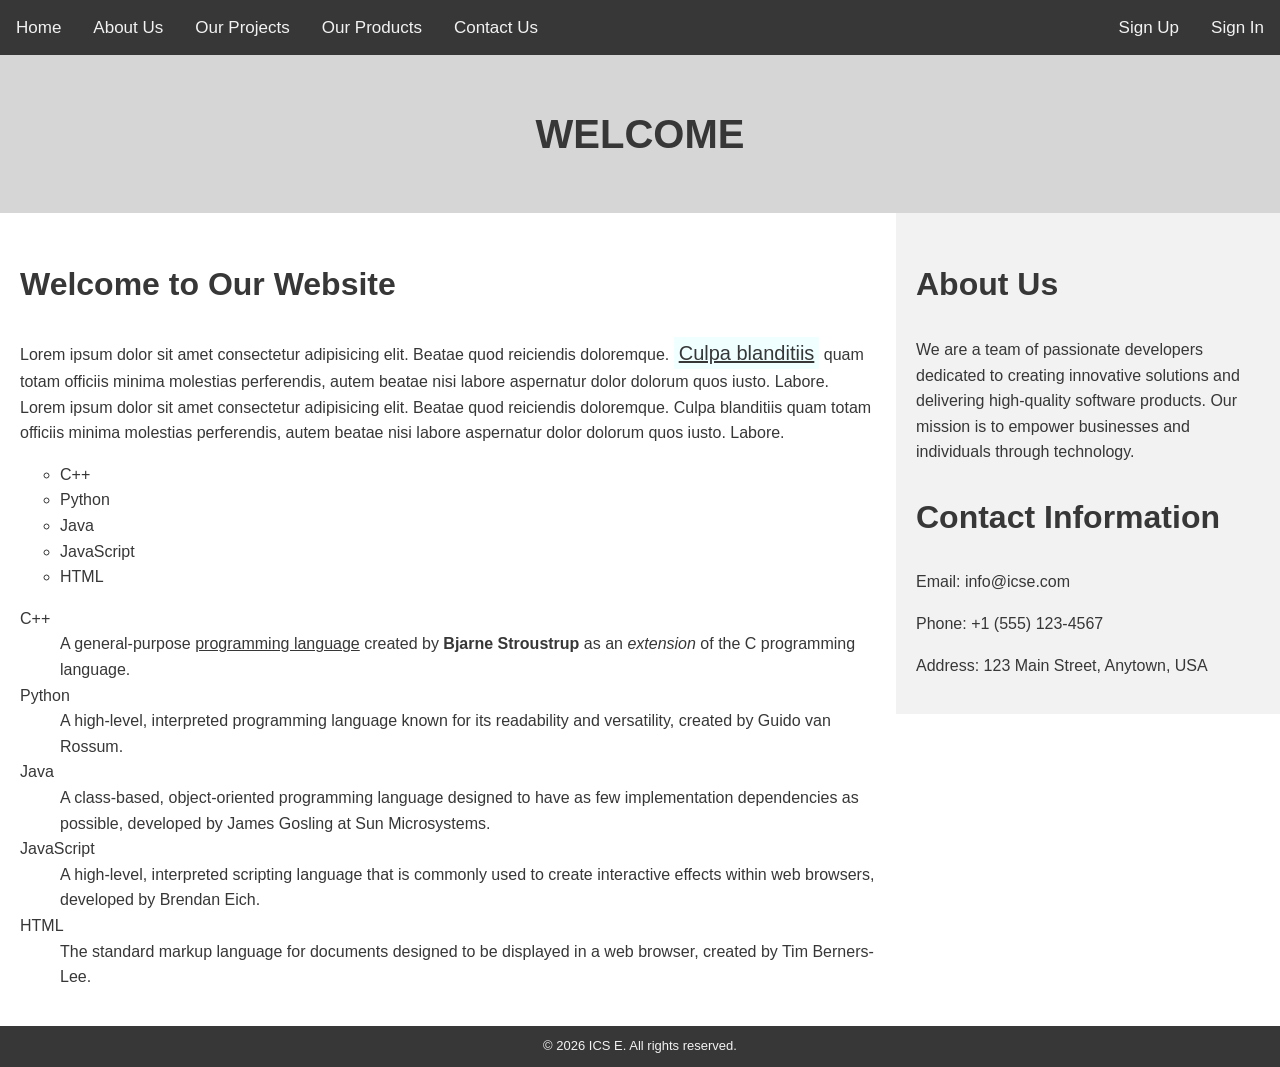
<file: index.html>
<!DOCTYPE html>
<html lang="en">
<head>
    <meta charset="UTF-8">
    <meta name="viewport" content="width=device-width, initial-scale=1.0">
    <title>Home page</title>
<link rel="stylesheet" href="style.css">
</head>
<body>
<div class="toplinks">
        <a href="index.html">Home</a>
        <a href="about.html">About Us</a>
        <a href="projects.html">Our Projects</a>
        <a href="products.html">Our Products</a>
        <a href="contacts.html">Contact Us</a>
        <div class="toplinks-right">
            <a href="signup.html">Sign Up</a>
            <a href="signin.html">Sign In</a>
        </div>
</div>
<div class="banner">
    <h1>Welcome</h1>
</div>
<div class="row">
    <div class="content">
            <h2>Welcome to Our Website</h2>
    <p>Lorem ipsum dolor sit amet consectetur adipisicing elit. Beatae quod reiciendis doloremque. <span class="highlight">Culpa blanditiis</span> quam totam officiis minima molestias perferendis, autem beatae nisi labore aspernatur dolor dolorum quos iusto. Labore. Lorem ipsum dolor sit amet consectetur adipisicing elit. Beatae quod reiciendis doloremque. Culpa blanditiis quam totam officiis minima molestias perferendis, autem beatae nisi labore aspernatur dolor dolorum quos iusto. Labore.</p>

    <ul type="circle">
        <li>C++</li>
        <li>Python</li>
        <li>Java</li>
        <li>JavaScript</li>
        <li>HTML</li>
    </ul>
    <dl>
        <dt>C++</dt>
        <dd>A general-purpose <u>programming language</u> created by <strong>Bjarne Stroustrup</strong> as an <i>extension</i> of the C programming language.</dd>

        <dt>Python</dt>
        <dd>A high-level, interpreted programming language known for its readability and versatility, created by Guido van Rossum.</dd>

        <dt>Java</dt>
        <dd>A class-based, object-oriented programming language designed to have as few implementation dependencies as possible, developed by James Gosling at Sun Microsystems.</dd>

        <dt>JavaScript</dt>
        <dd>A high-level, interpreted scripting language that is commonly used to create interactive effects within web browsers, developed by Brendan Eich.</dd>

        <dt>HTML</dt>
        <dd>The standard markup language for documents designed to be displayed in a web browser, created by Tim Berners-Lee.</dd>
    </dl>
</div>
    <div class="sidebar">
        <h2>About Us</h2>
        <p>We are a team of passionate developers dedicated to creating innovative solutions and delivering high-quality software products. Our mission is to empower businesses and individuals through technology.</p>
        <h2>Contact Information</h2>
        <p>Email: <a href="mailto:info@icse.com">info@icse.com</a></p>
        <p>Phone: <a href="tel:+15551234567">+1 (555) 123-4567</a></p>
        <p>Address: 123 Main Street, Anytown, USA</p>
    </div>
</div>
<div class="footer">
    &#169; 2026 ICS E. All rights reserved.
</div>
</body>
</html>
</file>
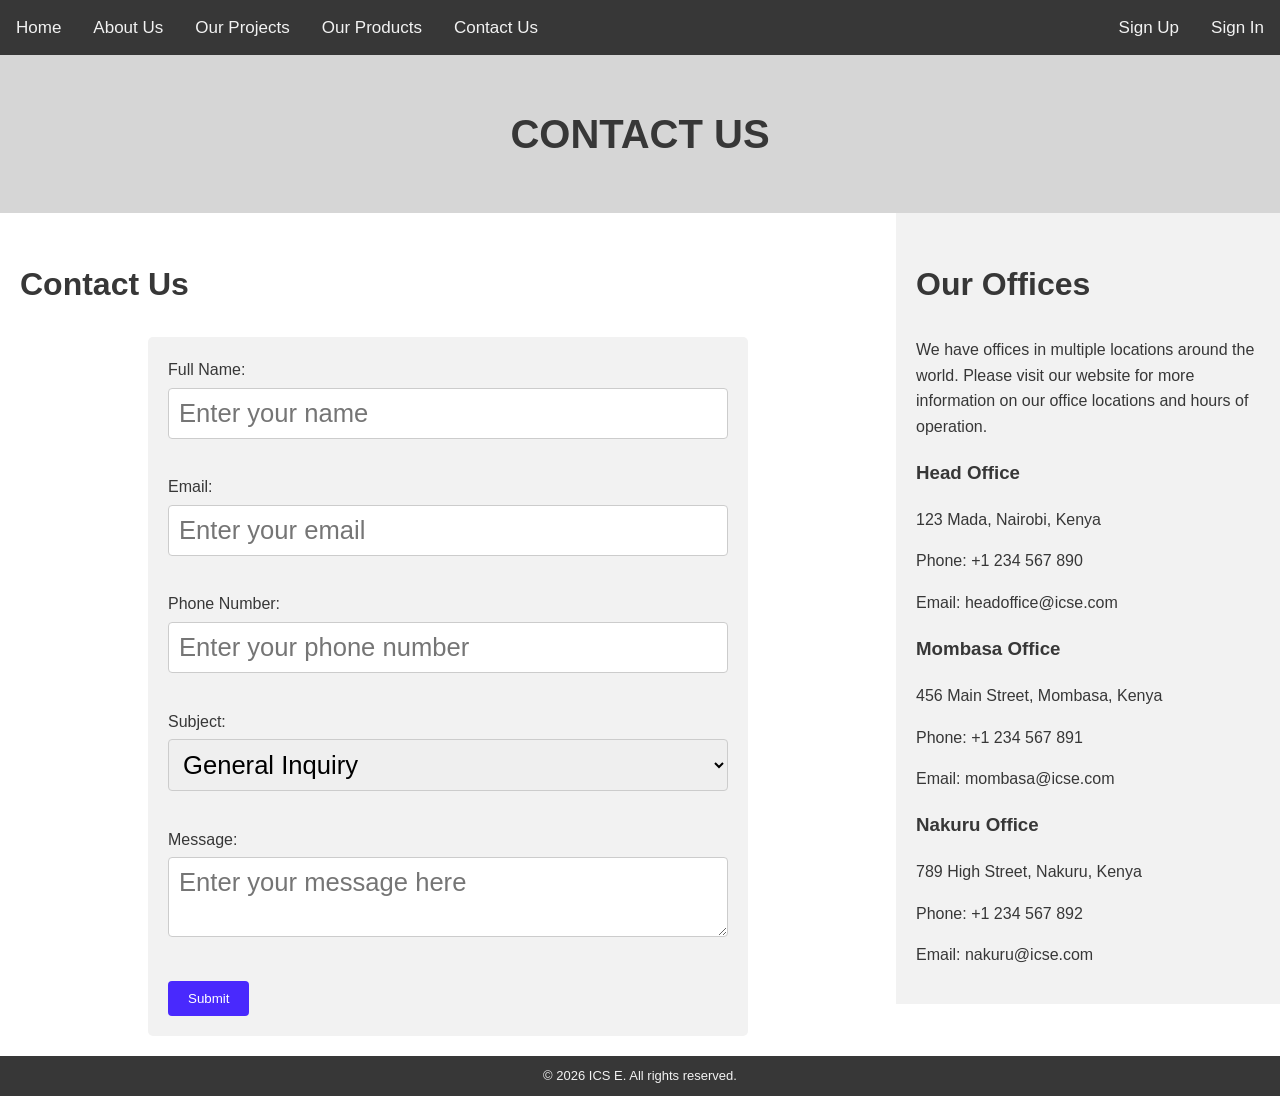
<file: contacts.html>
<!DOCTYPE html>
<html lang="en">
<head>
    <meta charset="UTF-8">
    <meta name="viewport" content="width=device-width, initial-scale=1.0">
    <title>Contact Us</title>
<link rel="stylesheet" href="style.css">
</head>
<body>
<div class="toplinks">
        <a href="./">Home</a>
        <a href="about.html">About Us</a>
        <a href="projects.html">Our Projects</a>
        <a href="products.html">Our Products</a>
        <a href="contacts.html">Contact Us</a>
        <div class="toplinks-right">
            <a href="signup.html">Sign Up</a>
            <a href="signin.html">Sign In</a>
        </div>
</div>
<div class="banner">
    <h1>Contact Us</h1>
</div>
<div class="row">
    <div class="content">
    <h2>Contact Us</h2>

    <form action="" method="post" class="contact-form">

        <label for="full_name">Full Name: </label><br>
        <input type="text" id="full_name" name="full_name" placeholder="Enter your name" required><br><br>

        <label for="email">Email: </label><br>
        <input type="email" id="email" name="email" placeholder="Enter your email" required><br><br>

        <label for="phone">Phone Number: </label><br>
        <input type="number" id="phone" name="phone" placeholder="Enter your phone number" required><br><br>

        <label for="subject">Subject: </label><br>
        <select>
            <option value="general">General Inquiry</option>
            <option value="eLearning Support">eLearning Support</option>
            <option value="technical Support">Technical Support</option>
            <option value="AMS Support">AMS Support</option>
            <option value="feedback">Feedback</option>
        </select><br><br>

        <label for="message">Message: </label><br>
        <textarea id="message" name="message" placeholder="Enter your message here" required></textarea><br><br>

        <input type="submit" value="Submit">
    </form>

    </div>
    <div class="sidebar">
        <h2>Our Offices</h2>
        <p>We have offices in multiple locations around the world. Please visit our website for more information on our office locations and hours of operation.</p>

        <h3>Head Office</h3>
        <p>123 Mada, Nairobi, Kenya</p>
        <p>Phone: <a href="tel:+1234567890">+1 234 567 890</a></p>
        <p>Email: <a href="mailto:headoffice@icse.com">headoffice@icse.com</a></p>
        <h3>Mombasa Office</h3>
        <p>456 Main Street, Mombasa, Kenya</p>
        <p>Phone: <a href="tel:+1234567891">+1 234 567 891</a></p>
        <p>Email: <a href="mailto:mombasa@icse.com">mombasa@icse.com</a></p>
        <h3>Nakuru Office</h3>
        <p>789 High Street, Nakuru, Kenya</p>
        <p>Phone: <a href="tel:+1234567892">+1 234 567 892</a></p>
        <p>Email: <a href="mailto:nakuru@icse.com">nakuru@icse.com</a></p>

    </div>
</div>
<div class="footer">
    &#169; 2026 ICS E. All rights reserved.
</div>
</body>
</html>
</file>
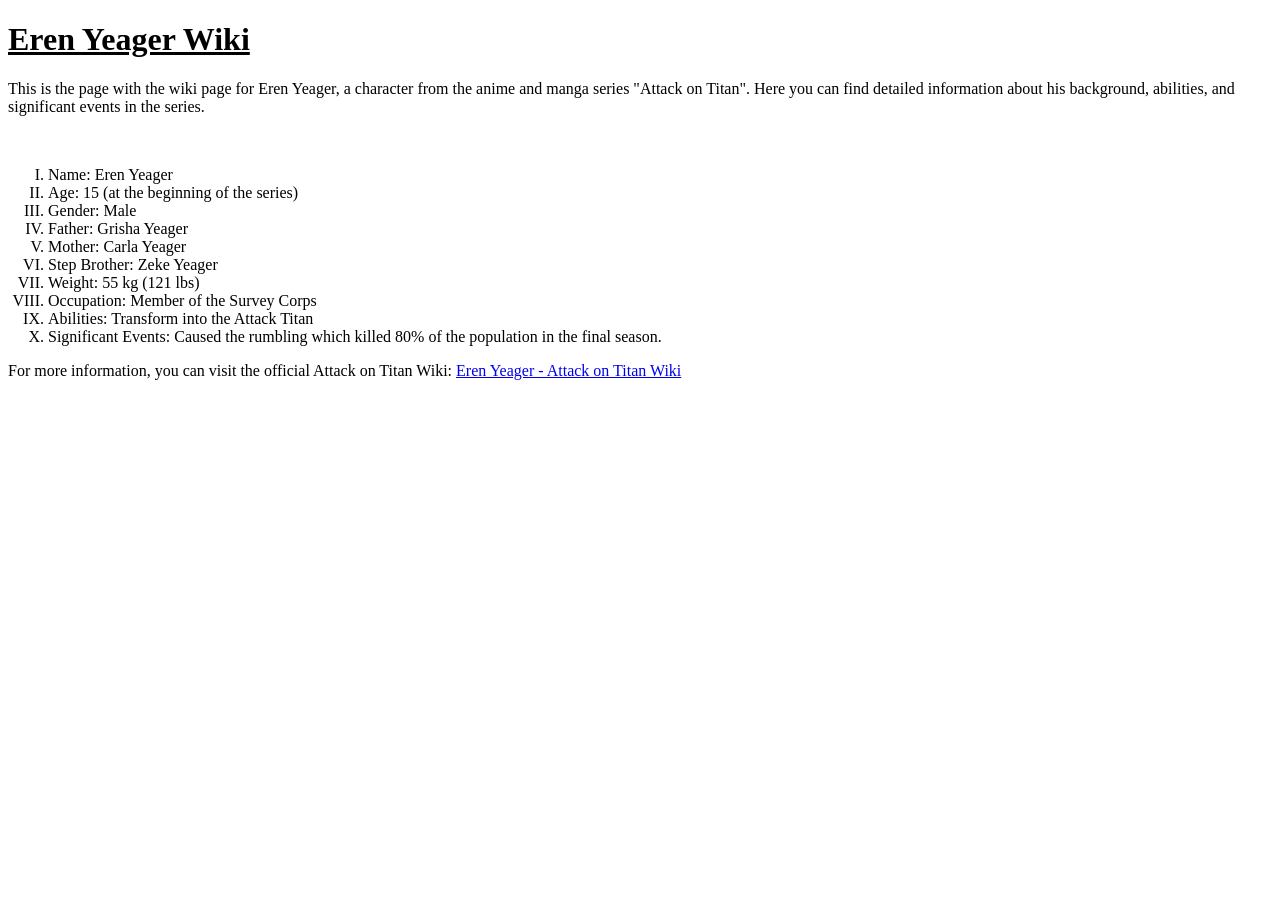
<file: ErenWiki.html>
<!DOCTYPE html> 
<html lang="en">
<head>
    <meta charset="UTF-8">
    <meta name="viewport" content="width=device-width, initial-scale=1.0">
    <title>Eren Yeager Wiki</title>
</head>
<body>
    <h1><u>Eren Yeager Wiki</u></h1>
    <p>This is the page with the wiki page for Eren Yeager, a character from the anime and manga series "Attack on Titan". Here you can find detailed information about his background, abilities, and significant events in the series.</p>
    <br>
    <ol type="I">
        <li>Name: Eren Yeager</li>
        <li>Age: 15 (at the beginning of the series)</li>
        <li>Gender: Male</li>
        <li>Father: Grisha Yeager</li>
        <li>Mother: Carla Yeager</li>
        <li>Step Brother: Zeke Yeager</li>
        <li>Weight: 55 kg (121 lbs)</li>
        <li>Occupation: Member of the Survey Corps</li>
        <li>Abilities: Transform into the Attack Titan</li>
        <li>Significant Events: Caused the rumbling which killed 80% of the population in the final season.</li>
    </ol>
    <p>For more information, you can visit the official Attack on Titan Wiki: <a href="https://attackontitan.fandom.com/wiki/Eren_Yeager" target="_blank">Eren Yeager - Attack on Titan Wiki</a></p>
</body>
</html>
</file>
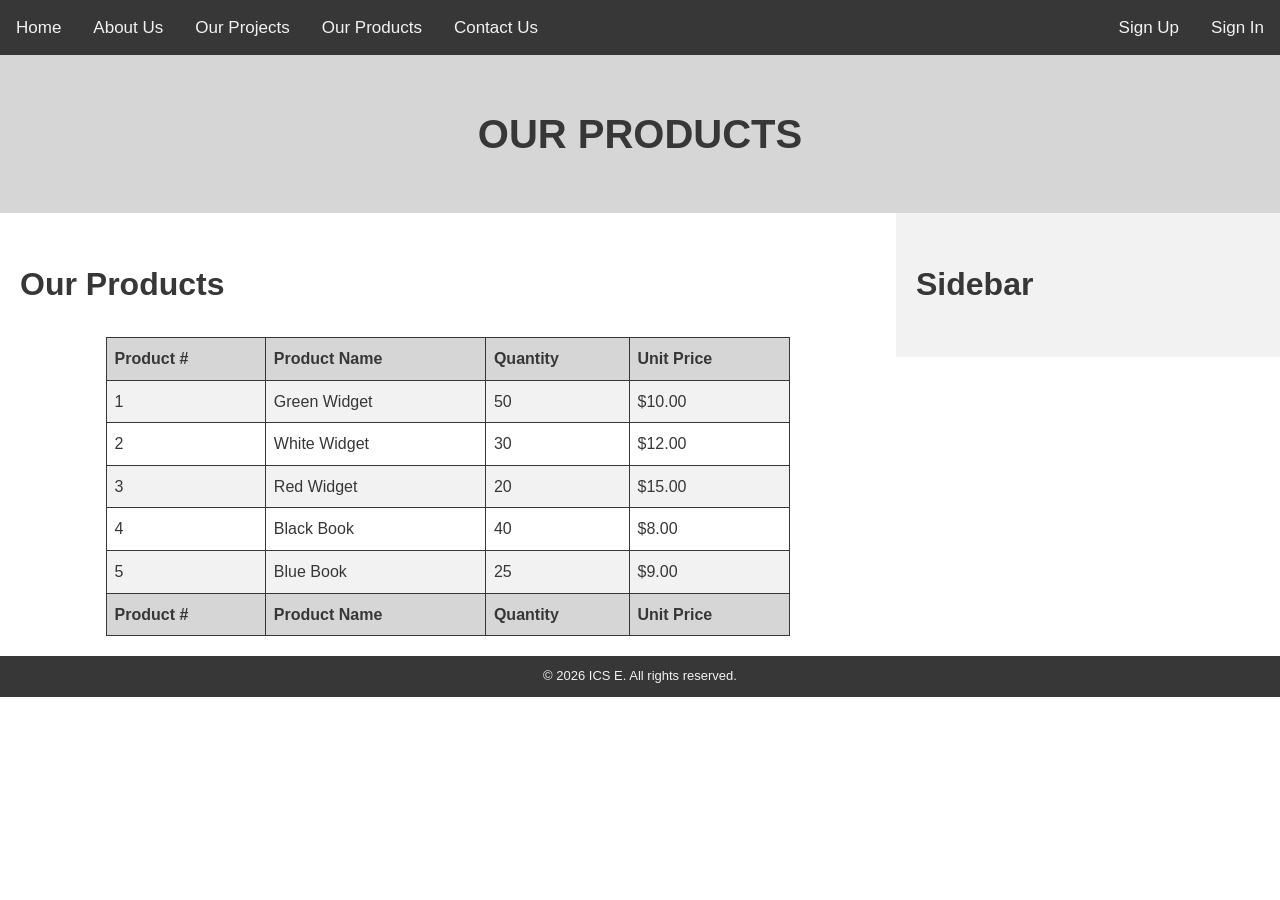
<file: products.html>
<!DOCTYPE html>
<html lang="en">
<head>
    <meta charset="UTF-8">
    <meta name="viewport" content="width=device-width, initial-scale=1.0">
    <title>Our Products</title>
<link rel="stylesheet" href="style.css">
</head>
<body>
<div class="toplinks">
        <a href="./">Home</a>
        <a href="about.html">About Us</a>
        <a href="projects.html">Our Projects</a>
        <a href="products.html">Our Products</a>
        <a href="contacts.html">Contact Us</a>
        <div class="toplinks-right">
            <a href="signup.html">Sign Up</a>
            <a href="signin.html">Sign In</a>
        </div>
</div>
<div class="banner">
    <h1>Our Products</h1>
</div>
<div class="row">
    <div class="content">
            <h2>Our Products</h2>

<table>
    <tr>
        <th>Product #</th>
        <th>Product Name</th>
        <th>Quantity</th>
        <th>Unit Price</th>
    </tr>
    <tr>
        <td>1</td>
        <td>Green Widget</td>
        <td>50</td>
        <td>$10.00</td>
    </tr>
    <tr>
        <td>2</td>
        <td>White Widget</td>
        <td>30</td>
        <td>$12.00</td>
    </tr>
    <tr>
        <td>3</td>
        <td>Red Widget</td>
        <td>20</td>
        <td>$15.00</td>
    </tr>
    <tr>
        <td>4</td>
        <td>Black Book</td>
        <td>40</td>
        <td>$8.00</td>
    </tr>
    <tr>
        <td>5</td>
        <td>Blue Book</td>
        <td>25</td>
        <td>$9.00</td>
    </tr>
    <tr>
        <th>Product #</th>
        <th>Product Name</th>
        <th>Quantity</th>
        <th>Unit Price</th>
    </tr>
</table>


    </div>
    <div class="sidebar">
        <h2>Sidebar</h2>
    </div>
</div>
<div class="footer">
    &#169; 2026 ICS E. All rights reserved.
</div>
</body>
</html>
</file>
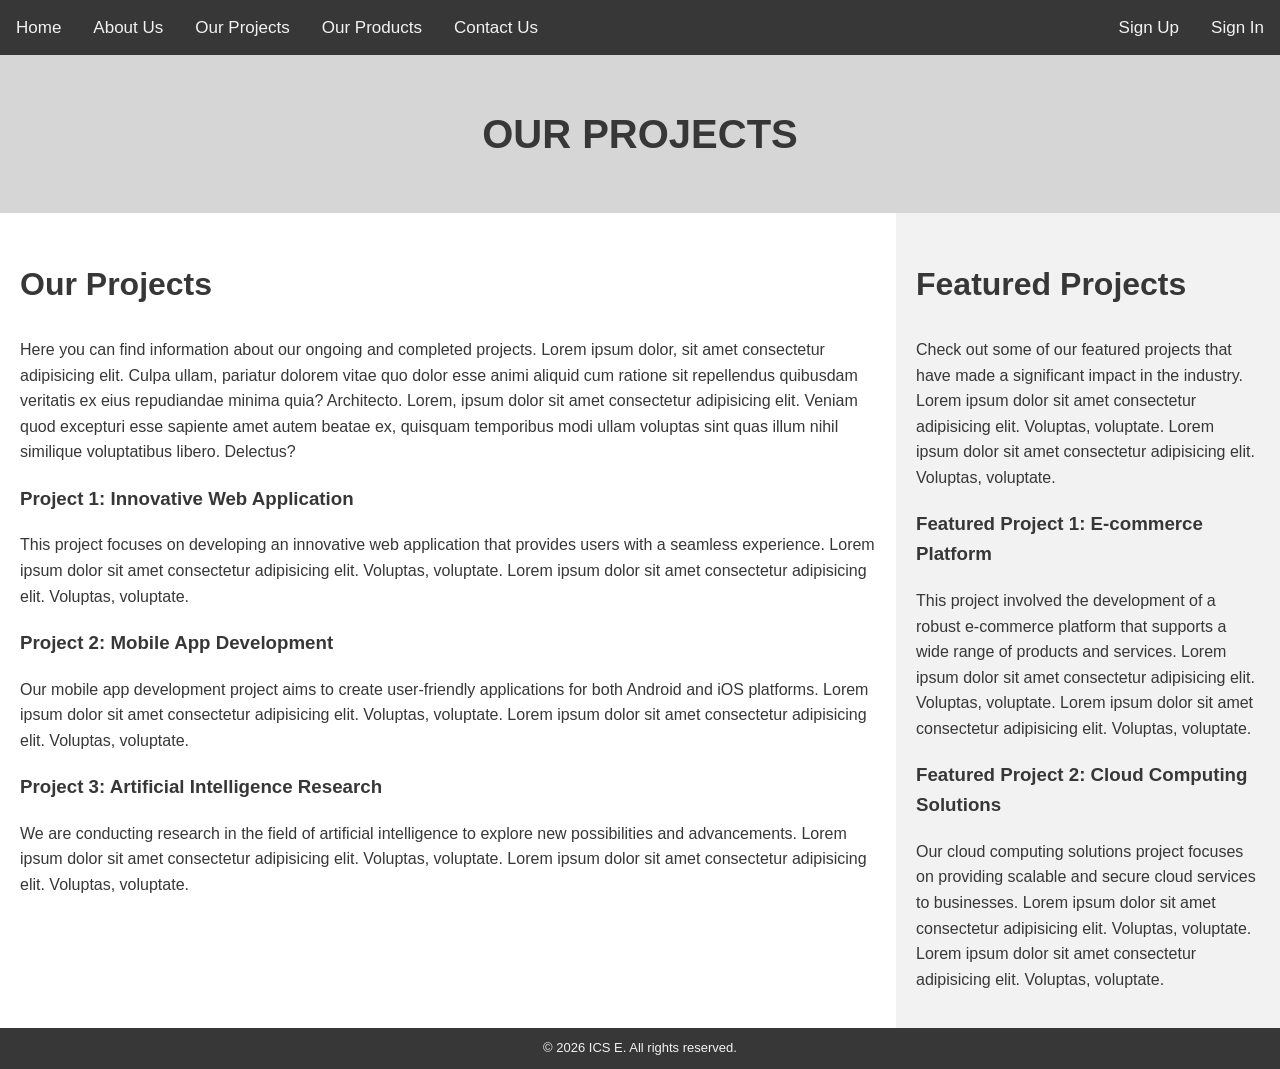
<file: projects.html>
<!DOCTYPE html>
<html lang="en">
<head>
    <meta charset="UTF-8">
    <meta name="viewport" content="width=device-width, initial-scale=1.0">
    <title>Our Projects</title>
<link rel="stylesheet" href="style.css">
</head>
<body>
<div class="toplinks">
        <a href="./">Home</a>
        <a href="about.html">About Us</a>
        <a href="projects.html">Our Projects</a>
        <a href="products.html">Our Products</a>
        <a href="contacts.html">Contact Us</a>
        <div class="toplinks-right">
            <a href="signup.html">Sign Up</a>
            <a href="signin.html">Sign In</a>
        </div>
</div>
<div class="banner">
    <h1>Our Projects</h1>
</div>
<div class="row">
    <div class="content">
        <h2>Our Projects</h2>
        <p>Here you can find information about our ongoing and completed projects. Lorem ipsum dolor, sit amet consectetur adipisicing elit. Culpa ullam, pariatur dolorem vitae quo dolor esse animi aliquid cum ratione sit repellendus quibusdam veritatis ex eius repudiandae minima quia? Architecto. Lorem, ipsum dolor sit amet consectetur adipisicing elit. Veniam quod excepturi esse sapiente amet autem beatae ex, quisquam temporibus modi ullam voluptas sint quas illum nihil similique voluptatibus libero. Delectus?</p>

        <h3>Project 1: Innovative Web Application</h3>
        <p>This project focuses on developing an innovative web application that provides users with a seamless experience. Lorem ipsum dolor sit amet consectetur adipisicing elit. Voluptas, voluptate. Lorem ipsum dolor sit amet consectetur adipisicing elit. Voluptas, voluptate.</p>

        <h3>Project 2: Mobile App Development</h3>
        <p>Our mobile app development project aims to create user-friendly applications for both Android and iOS platforms. Lorem ipsum dolor sit amet consectetur adipisicing elit. Voluptas, voluptate. Lorem ipsum dolor sit amet consectetur adipisicing elit. Voluptas, voluptate.</p>

        <h3>Project 3: Artificial Intelligence Research</h3>
        <p>We are conducting research in the field of artificial intelligence to explore new possibilities and advancements. Lorem ipsum dolor sit amet consectetur adipisicing elit. Voluptas, voluptate. Lorem ipsum dolor sit amet consectetur adipisicing elit. Voluptas, voluptate.</p>
    </div>
    <div class="sidebar">
        <h2>Featured Projects</h2>
        <p>Check out some of our featured projects that have made a significant impact in the industry. Lorem ipsum dolor sit amet consectetur adipisicing elit. Voluptas, voluptate. Lorem ipsum dolor sit amet consectetur adipisicing elit. Voluptas, voluptate.</p>

        <h3>Featured Project 1: E-commerce Platform</h3>
        <p>This project involved the development of a robust e-commerce platform that supports a wide range of products and services. Lorem ipsum dolor sit amet consectetur adipisicing elit. Voluptas, voluptate. Lorem ipsum dolor sit amet consectetur adipisicing elit. Voluptas, voluptate.</p>

        <h3>Featured Project 2: Cloud Computing Solutions</h3>
        <p>Our cloud computing solutions project focuses on providing scalable and secure cloud services to businesses. Lorem ipsum dolor sit amet consectetur adipisicing elit. Voluptas, voluptate. Lorem ipsum dolor sit amet consectetur adipisicing elit. Voluptas, voluptate.</p>
    </div>
</div>
<div class="footer">
    &#169; 2026 ICS E. All rights reserved.
</div>
</body>
</html>
</file>
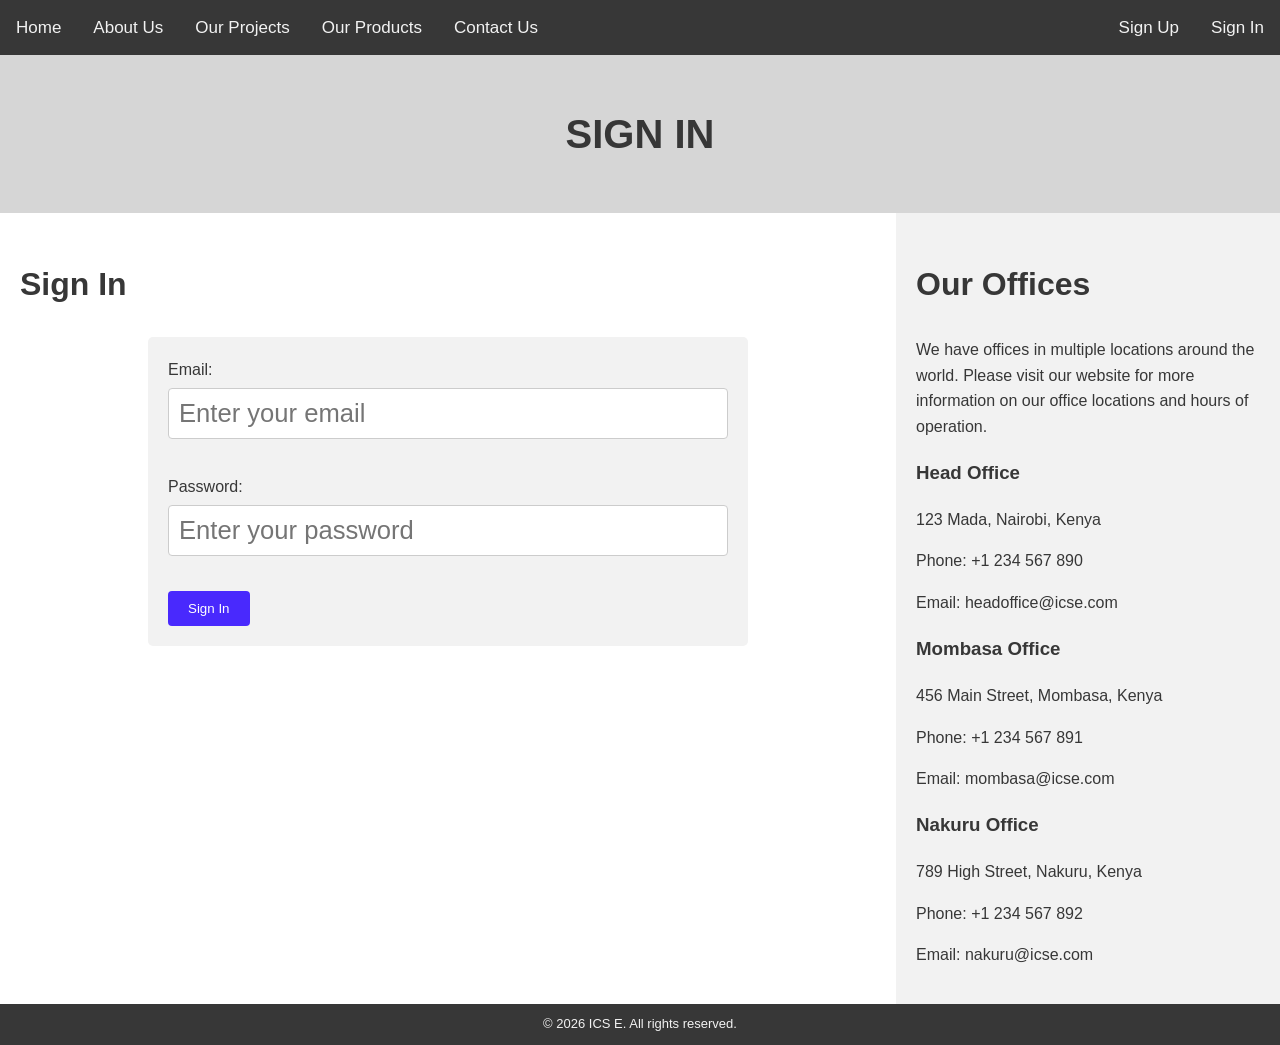
<file: signin.html>
<!DOCTYPE html>
<html lang="en">
<head>
    <meta charset="UTF-8">
    <meta name="viewport" content="width=device-width, initial-scale=1.0">
    <title>Sign In</title>
<link rel="stylesheet" href="style.css">
</head>
<body>
<div class="toplinks">
        <a href="./">Home</a>
        <a href="about.html">About Us</a>
        <a href="projects.html">Our Projects</a>
        <a href="products.html">Our Products</a>
        <a href="contacts.html">Contact Us</a>
        <div class="toplinks-right">
            <a href="signup.html">Sign Up</a>
            <a href="signin.html">Sign In</a>
        </div>
</div>
<div class="banner">
    <h1>Sign In</h1>
</div>
<div class="row">
    <div class="content">
    <h2>Sign In</h2>

    <form action="" method="post" class="contact-form">

        <label for="email">Email: </label><br>
        <input type="email" id="email" name="email" placeholder="Enter your email" required><br><br>
       
        <label for="password">Password: </label><br>
        <input type="password" id="password" name="password" placeholder="Enter your password" required><br><br>

        <input type="submit" value="Sign In">
    </form>

    </div>
    <div class="sidebar">
        <h2>Our Offices</h2>
        <p>We have offices in multiple locations around the world. Please visit our website for more information on our office locations and hours of operation.</p>

        <h3>Head Office</h3>
        <p>123 Mada, Nairobi, Kenya</p>
        <p>Phone: <a href="tel:+1234567890">+1 234 567 890</a></p>
        <p>Email: <a href="mailto:headoffice@icse.com">headoffice@icse.com</a></p>
        <h3>Mombasa Office</h3>
        <p>456 Main Street, Mombasa, Kenya</p>
        <p>Phone: <a href="tel:+1234567891">+1 234 567 891</a></p>
        <p>Email: <a href="mailto:mombasa@icse.com">mombasa@icse.com</a></p>
        <h3>Nakuru Office</h3>
        <p>789 High Street, Nakuru, Kenya</p>
        <p>Phone: <a href="tel:+1234567892">+1 234 567 892</a></p>
        <p>Email: <a href="mailto:nakuru@icse.com">nakuru@icse.com</a></p>

    </div>
</div>
<div class="footer">
    &#169; 2026 ICS E. All rights reserved.
</div>
</body>
</html>
</file>
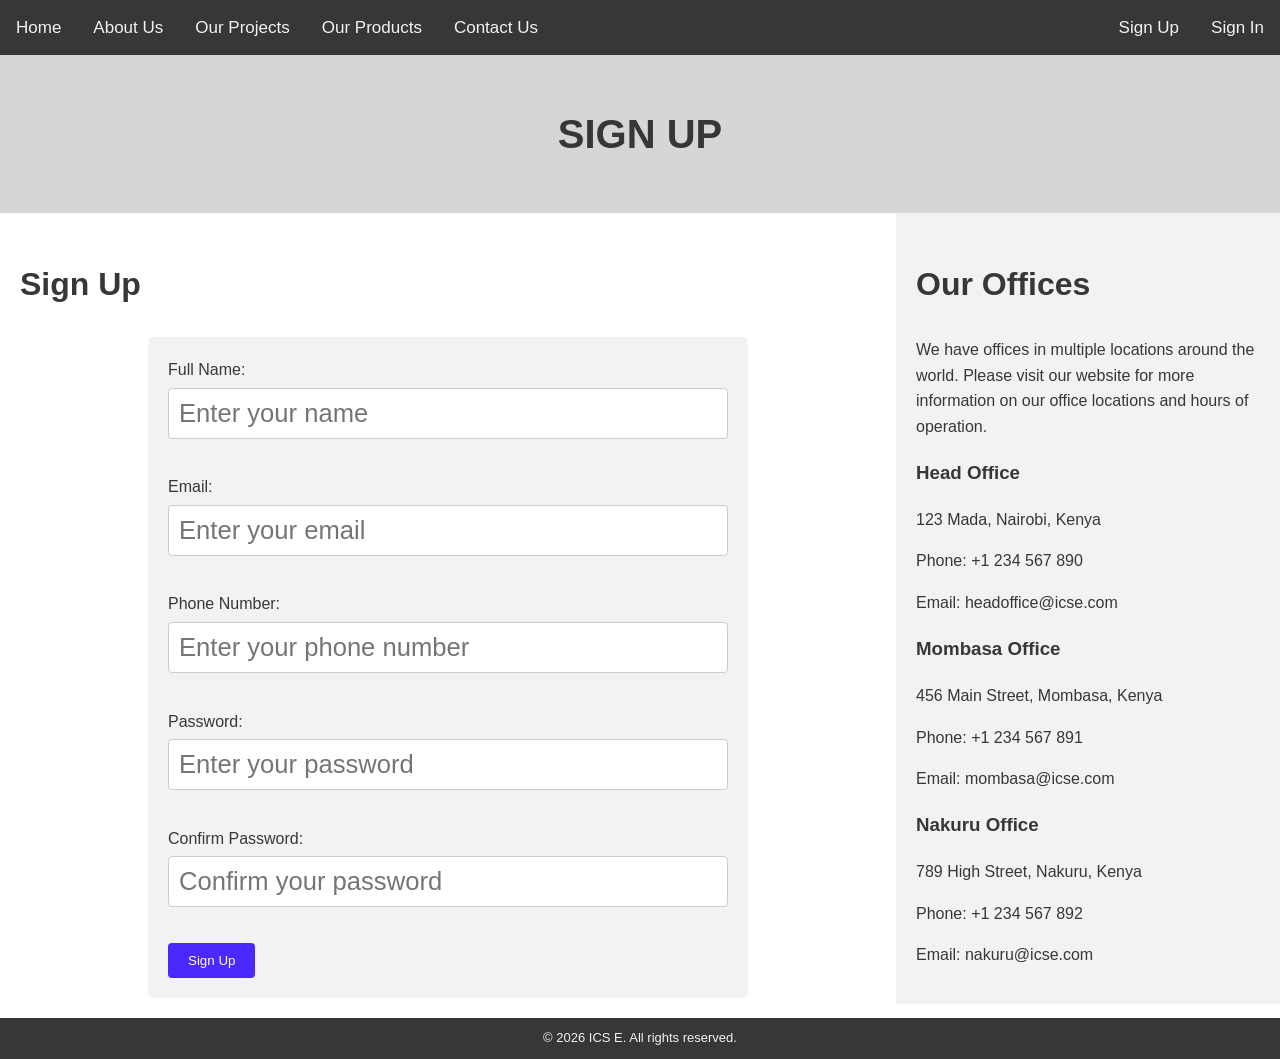
<file: signup.html>
<!DOCTYPE html>
<html lang="en">
<head>
    <meta charset="UTF-8">
    <meta name="viewport" content="width=device-width, initial-scale=1.0">
    <title>Sign Up</title>
<link rel="stylesheet" href="style.css">
</head>
<body>
<div class="toplinks">
        <a href="./">Home</a>
        <a href="about.html">About Us</a>
        <a href="projects.html">Our Projects</a>
        <a href="products.html">Our Products</a>
        <a href="contacts.html">Contact Us</a>
        <div class="toplinks-right">
            <a href="signup.html">Sign Up</a>
            <a href="signin.html">Sign In</a>
        </div>
</div>
<div class="banner">
    <h1>Sign Up</h1>
</div>
<div class="row">
    <div class="content">
    <h2>Sign Up</h2>

    <form action="" method="post" class="contact-form">

        <label for="full_name">Full Name: </label><br>
        <input type="text" id="full_name" name="full_name" placeholder="Enter your name" required><br><br>

        <label for="email">Email: </label><br>
        <input type="email" id="email" name="email" placeholder="Enter your email" required><br><br>

        <label for="phone">Phone Number: </label><br>
        <input type="number" id="phone" name="phone" placeholder="Enter your phone number" required><br><br>
        
        <label for="password">Password: </label><br>
        <input type="password" id="password" name="password" placeholder="Enter your password" required><br><br>

        <label for="confirm_password">Confirm Password: </label><br>
        <input type="password" id="confirm_password" name="confirm_password" placeholder="Confirm your password" required><br><br>


        <input type="submit" value="Sign Up">
    </form>

    </div>
    <div class="sidebar">
        <h2>Our Offices</h2>
        <p>We have offices in multiple locations around the world. Please visit our website for more information on our office locations and hours of operation.</p>

        <h3>Head Office</h3>
        <p>123 Mada, Nairobi, Kenya</p>
        <p>Phone: <a href="tel:+1234567890">+1 234 567 890</a></p>
        <p>Email: <a href="mailto:headoffice@icse.com">headoffice@icse.com</a></p>
        <h3>Mombasa Office</h3>
        <p>456 Main Street, Mombasa, Kenya</p>
        <p>Phone: <a href="tel:+1234567891">+1 234 567 891</a></p>
        <p>Email: <a href="mailto:mombasa@icse.com">mombasa@icse.com</a></p>
        <h3>Nakuru Office</h3>
        <p>789 High Street, Nakuru, Kenya</p>
        <p>Phone: <a href="tel:+1234567892">+1 234 567 892</a></p>
        <p>Email: <a href="mailto:nakuru@icse.com">nakuru@icse.com</a></p>

    </div>
</div>
<div class="footer">
    &#169; 2026 ICS E. All rights reserved.
</div>
</body>
</html>
</file>
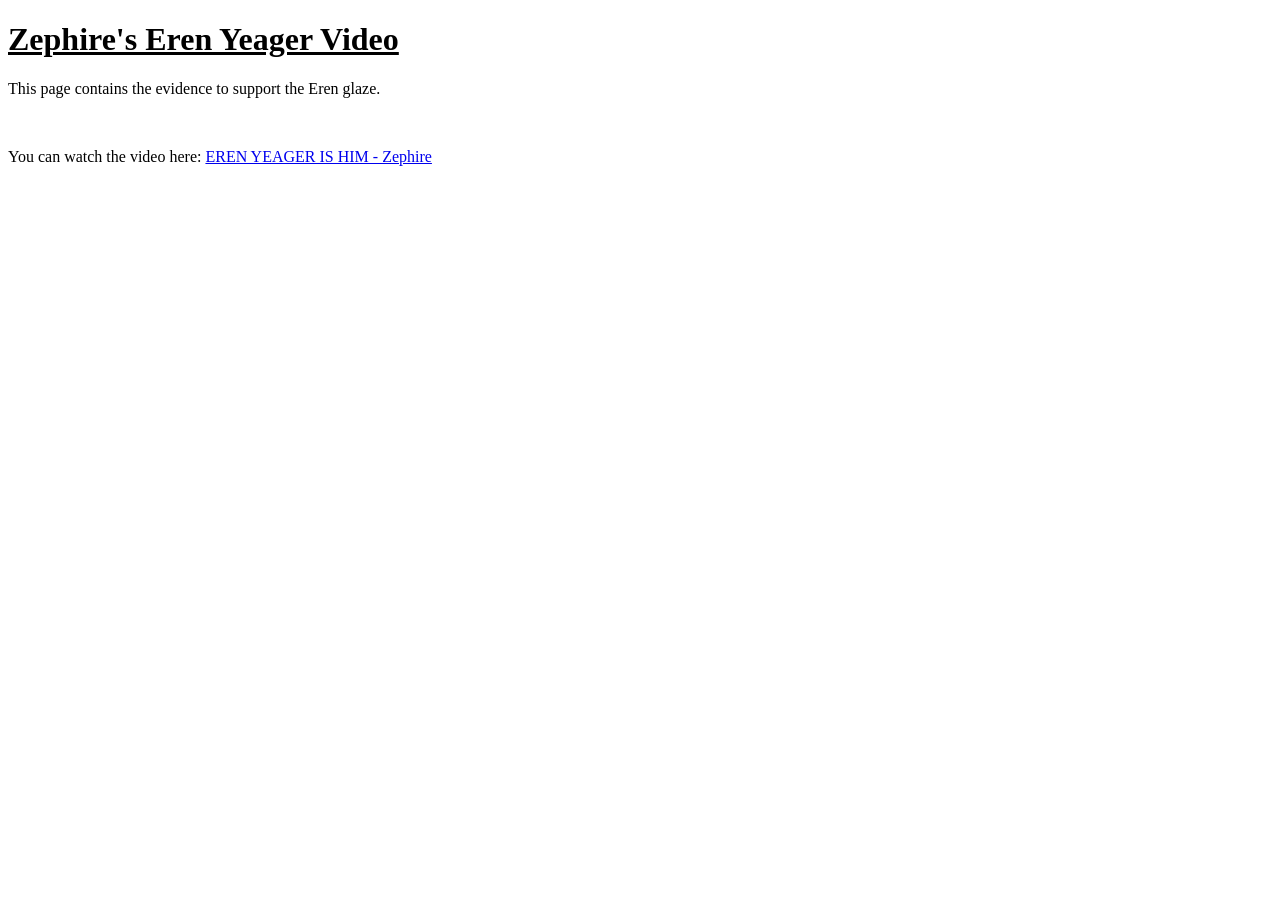
<file: Zephire.html>
<!DOCTYPE html>
<html lang="en">
<head>
    <meta charset="UTF-8">
    <meta name="viewport" content="width=device-width, initial-scale=1.0">
    <title>Zephire's Eren Yeager Video</title>
</head>
<body>
    <h1><u>Zephire's Eren Yeager Video</u></h1>
    <p>This page contains the evidence to support the Eren glaze.</p>
    <br>
    <p>You can watch the video here: <a href="https://www.youtube.com/watch?v=cuxUQfjz5Gg&t=9s&pp=ygUNWmVwaGlyZSBlcmVuIA%3D%3D" target="_blank">EREN YEAGER IS HIM - Zephire</a></p>

</html>
</file>
<file: style.css>
body{
    font-family: Arial, sans-serif;
    line-height: 1.6;
    margin: 0;
    color: #373737;
}
* {
    box-sizing: border-box;
}
h1 {
    font-size: 2.5em;
    text-transform: uppercase;
}
h2 {
    font-size: 2em;
}
.highlight {
    text-decoration: underline; 
    font-size: 20px;
    background-color: azure;
    padding: 5px;
}
.toplinks{
    background-color: #373737;
    overflow: hidden;
}
.toplinks a{
    float: left;
    color: #f2f2f2;
    display: block;
    text-align: center;
    padding: 14px 16px;
    text-decoration: none;
    font-size: 17px;
}
.toplinks a:hover {
    background-color: #f2f2f2;
    color: #373737;
    text-decoration: none;
}
.toplinks-right {
    float: right;
}
.banner {
    background-color: #d6d6d6;
    padding: 20px;
    text-align: center;
    color: #373737;
}
.row::after {
    content: "";
    clear: both;
    display: block;
}
.content {
    float: left;
    width: 70%;
    padding: 20px;
}
.sidebar {
    float: left;
    width: 30%;
    padding: 20px;
    background-color: #f2f2f2;
}
@media screen and (max-width: 900px) {
    .content, .sidebar {
        width: 100%;
        float: none;
        border-bottom: #373737 1px solid;
    }
}

.sidebar a {
    color: #373737;
    text-decoration: none;
}
.sidebar a:hover {
    text-decoration: underline;
}
.footer {
    background-color: #373737;
    color: #f2f2f2;
    text-align: center;
    padding: 10px;
    font-size: small;
}

table{
	 width: 80%;
	 border-collapse: collapse;
	 border: 1px solid #373737;
	 margin: 0 auto;
}
table th{
        border: 1px solid #373737;
        padding: 8px;
        background-color: #d6d6d6;
        text-align: left;
}
table td{
        border: 1px solid #373737;
        padding: 8px;
        text-align: left;
}

tr:nth-child(even) {
    background-color: #f2f2f2;
}

tr:hover {
    background-color: #99f19d;
}

.team_img {
    overflow: hidden;
    text-align: center;
}
.team_img img {
    width: 180px;
    height: auto;
    padding: 5px;
    transition: transform 0.3s ease;
}
.team_member{
    display: inline-block;
    text-transform: uppercase;
    font-style: italic;
    color: #83dcff;
    font-size: small;
}

.contact-form {
    max-width: 600px;
    margin: 0 auto;
    padding: 20px;
    background-color: #f2f2f2;
    border-radius: 5px;
}

.contact-form input[type="text"],
.contact-form input[type="number"],
.contact-form input[type="email"],
.contact-form input[type="password"],
.contact-form textarea,.contact-form select {
    width: 100%;
    padding: 10px;
    margin: 5px 0 10px 0;
    border: 1px solid #ccc;
    border-radius: 4px;
    font-size: 1.6em;
    font-family: Arial, sans-serif;
}

.contact-form input[type="submit"] {
    background-color: #4929fd;
    color: white;
    padding: 10px 20px;
    border: none;
    border-radius: 4px;
    cursor: pointer;
}

.contact-form input[type="submit"]:hover {
    background-color: #1f07fd;
}
</file>
